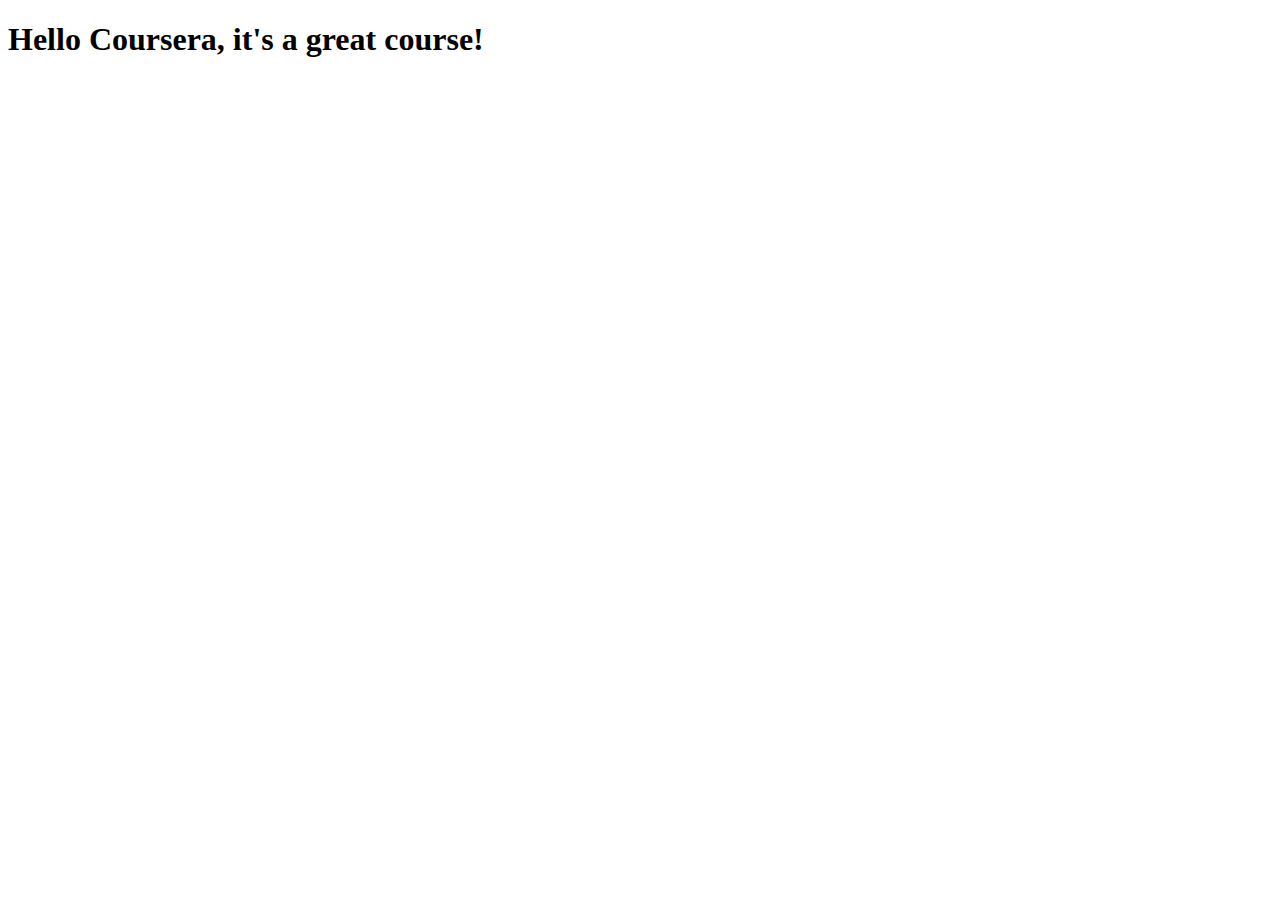
<file: index.html>
<!DOCTYPE html>
<html>
<head>
	<meta charset="utf-8">
	<meta name="viewport" content="width=device-width, initial-scale=1">
	<title>Hello Coursera!</title>
</head>
<body>
<h1>Hello Coursera, it's a great course!</h1>
</body>
</html>
</file>
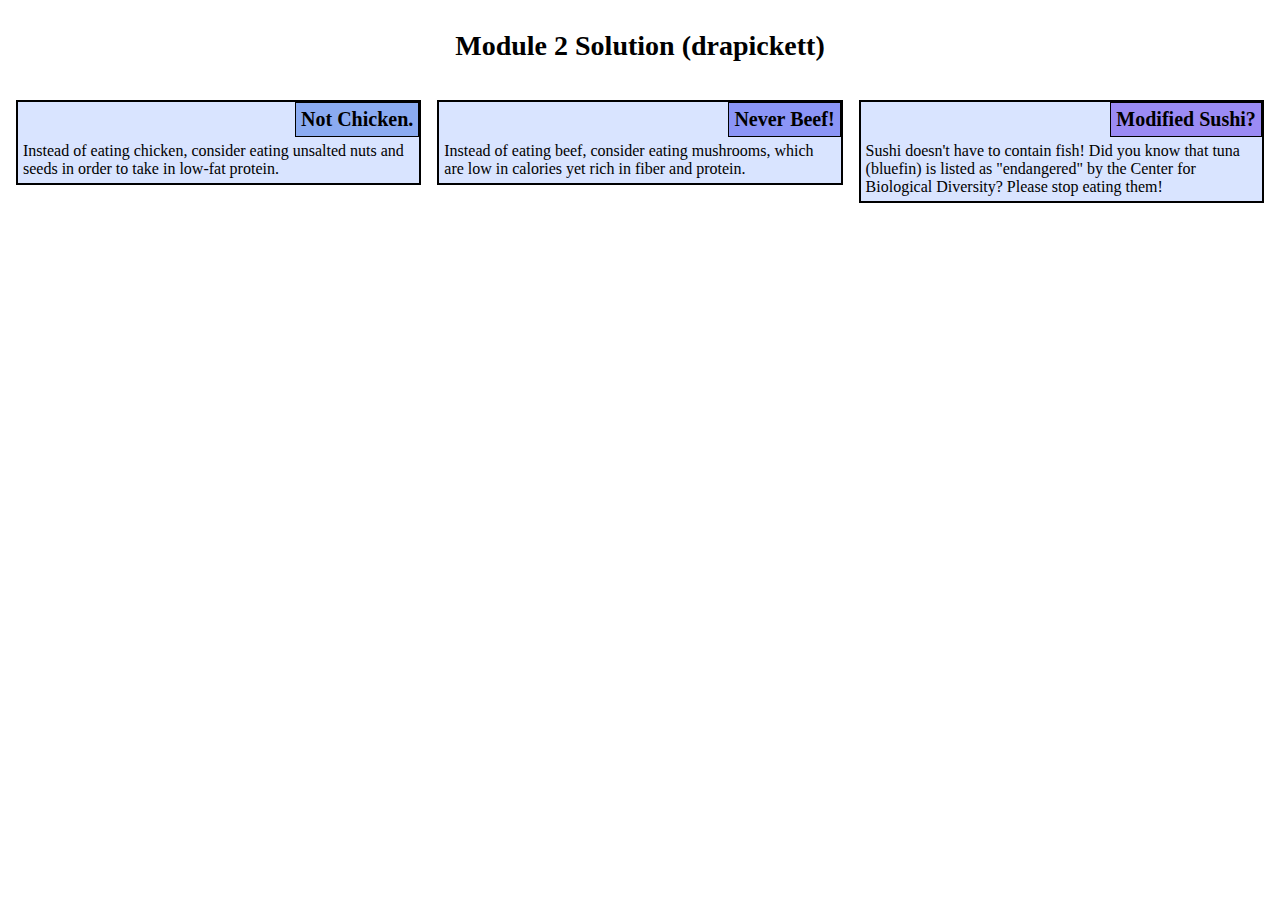
<file: Module_2_Solution/index.html>
<!DOCTYPE html>
<html>

<head>
	<meta charset="utf-8">
	<meta name="viewport" content="width=device-width, initial-scale=1">
	<title>pickett module 2 solution</title>
	<link rel="stylesheet" type="text/css" href="styles.css">
</head>

<body>
	<h1>Module 2 Solution (drapickett)</h1>


<div class="row">
<div class="column">
<div id="first">Instead of eating chicken, consider eating unsalted nuts and seeds in order to take in low-fat protein.
      <div id="second">Not Chicken.</div>
</div>
</div>
</div>

<div class="row">
<div class="column">
<div id="third">Instead of eating beef, consider eating mushrooms, which are low in calories yet rich in fiber and protein.<div id="fourth">Never Beef!</div>
</div>
</div>
</div>

<div class="row">
<div class="column">
<div id="fifth">Sushi doesn't have to contain fish! Did you know that tuna (bluefin) is listed as "endangered" by the Center for Biological Diversity? Please stop eating them!<div id="sixth">Modified Sushi?</div>
</div>
</div>
</div>

</body>
</html>
</file>
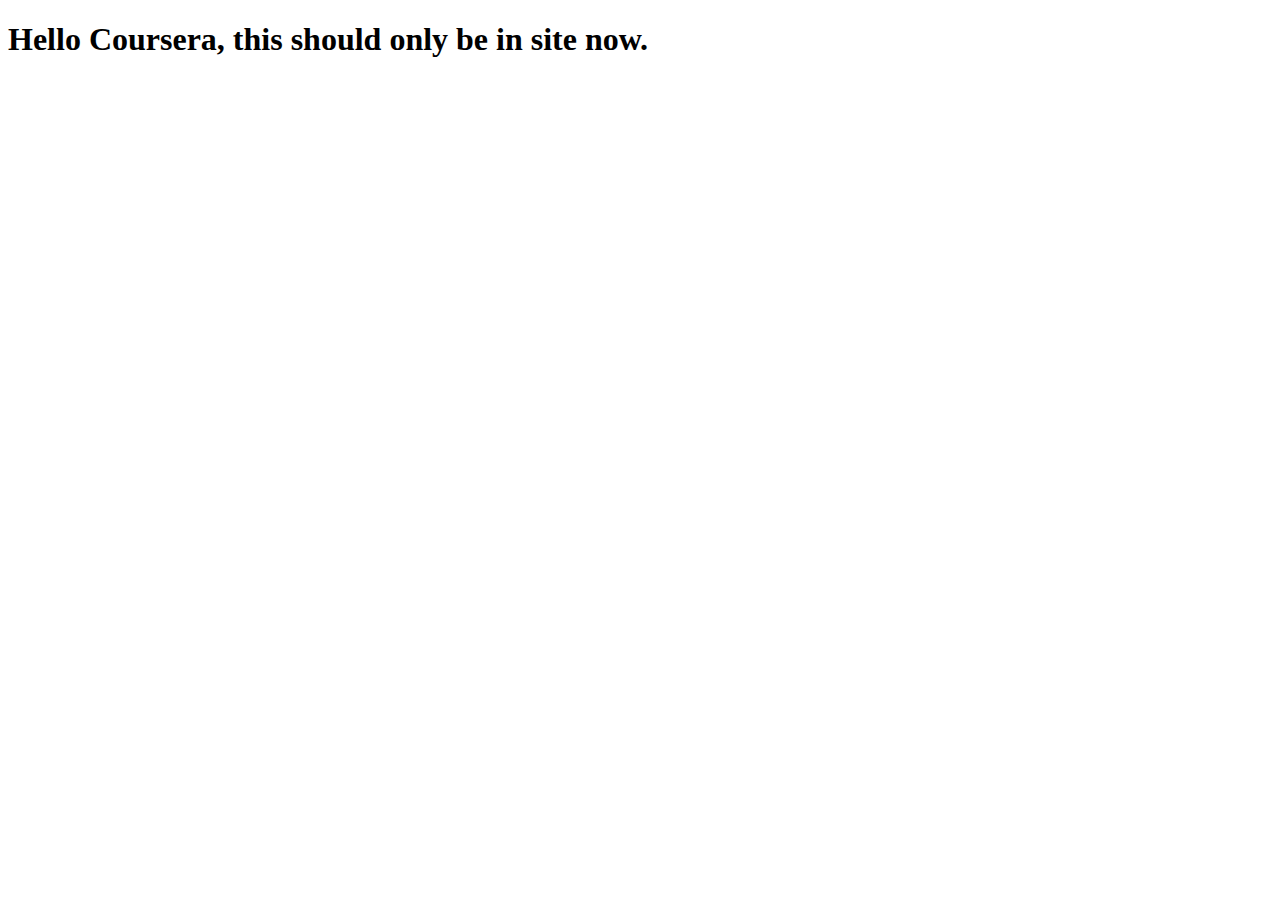
<file: site/index.html>
<!DOCTYPE html>
<html>
<head>
	<meta charset="utf-8">
	<meta name="viewport" content="width=device-width, initial-scale=1">
	<title>Hello Coursera!</title>
</head>
<body>
<h1>Hello Coursera, this should only be in site now.</h1>
</body>
</html>
</file>
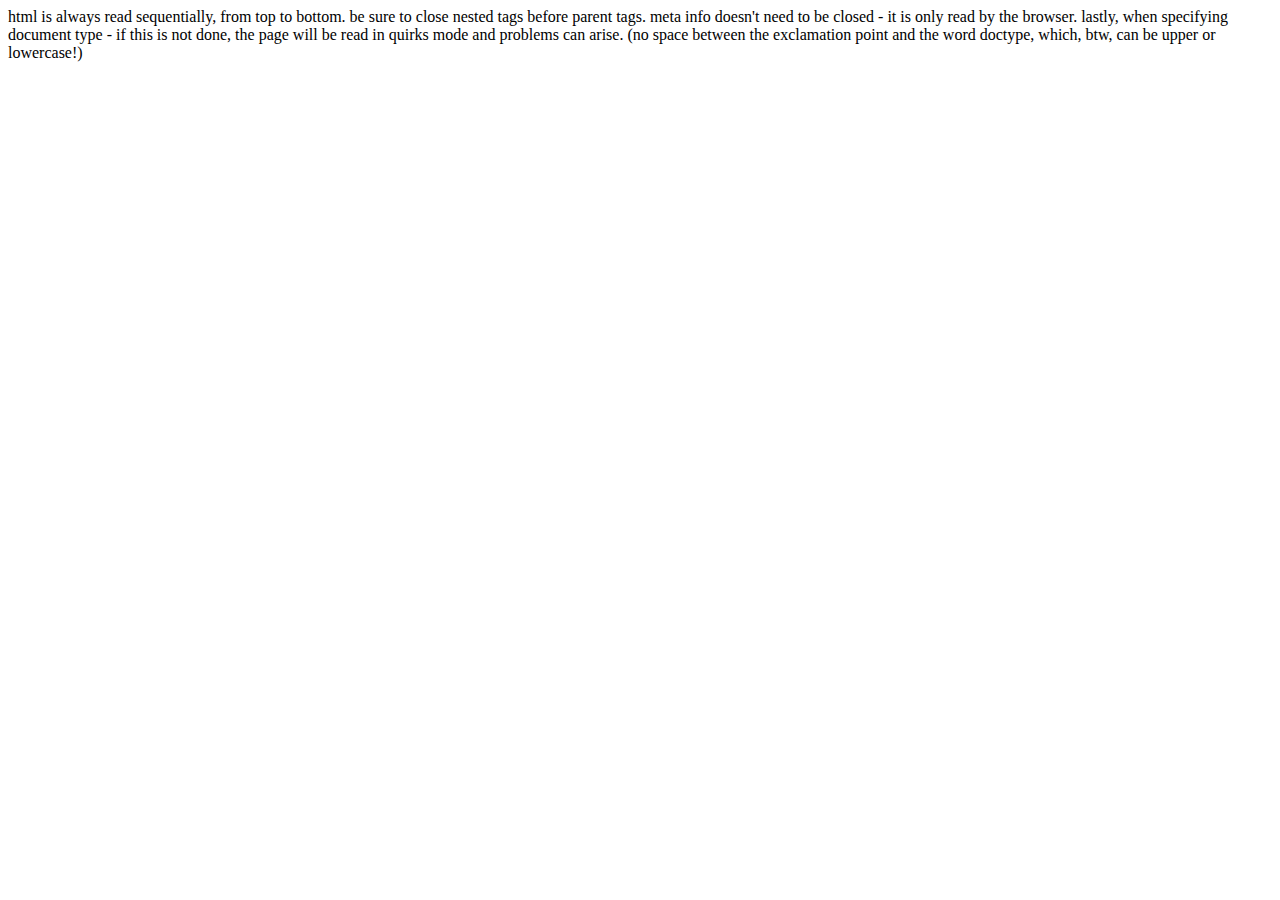
<file: site/CW1L4Practice.html>
<!DOCTYPE html>
<html>
<head>
	<meta charset="utf-8">
	<meta name="viewport" content="width=device-width, initial-scale=1">
	<title>HTML Doc Structure Rules</title>
</head>
<body>
html is always read sequentially, from top to bottom. be sure to close nested tags before parent tags. meta info doesn't need to be closed - it is only read by the browser. lastly, when specifying document type - if this is not done, the page will be read in quirks mode and problems can arise. (no space between the exclamation point and the word doctype, which, btw, can be upper or lowercase!)
</body>
</html>
</file>
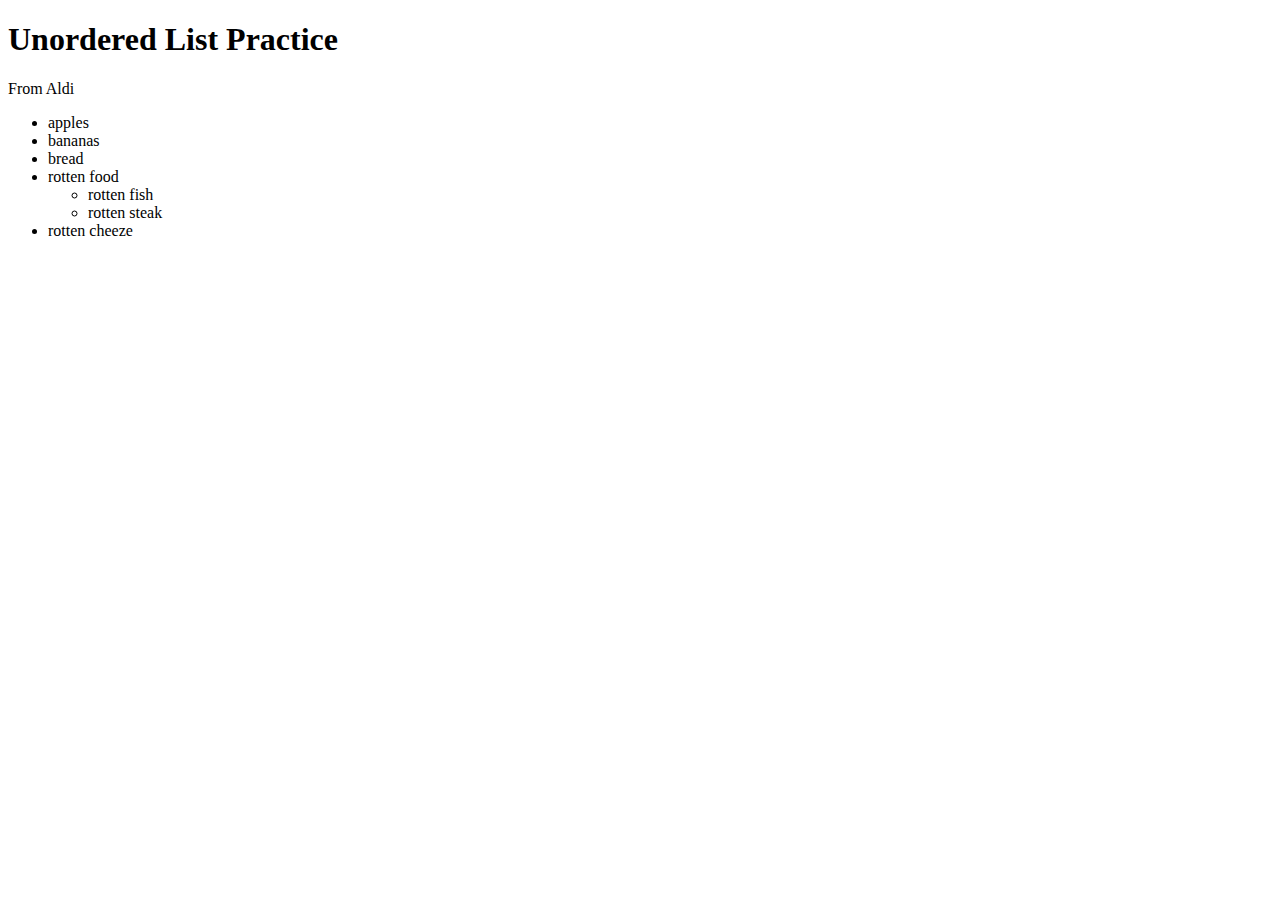
<file: site/Unordered_List_Practice.html>
<!DOCTYPE html>
<html lang= "en">
<head>
	<meta charset="utf-8">
	<meta name="viewport" content="width=device-width, initial-scale=1">
	<title>Unordered List Practice</title>
</head>

<h1>Unordered List Practice</h1>
<div>

From Aldi
<ul>
	<li>apples</li>
	<li>bananas</li>
	<li>bread</li>
	<li>rotten food
		<ul>
			<li>rotten fish</li>
			<li>rotten steak</li>
		</ul>
	</li>
	<li>rotten cheeze</li>
</ul>
</html>
</file>
<file: Module_2_Solution/styles.css>
/* solution styles */
<style>
* {
  box-sizing: border-box;
}

h1 {
  font-family: "Rockwell", fantasy;
  font-size: 175%;
  margin: 30px 0;
  text-align: center;
}

#first {
border: 2px solid black;
background-color: #D9E4FF;
position: relative;
margin: 8px;
padding-top: 40px;
padding-right: 5px;
padding-left: 5px;
padding-bottom: 5px;
overflow-wrap: anywhere;
font-family: "Rockwell";
font-weight: normal;
font-size: 100%;
text-align: left;
}

#first #second {
border: 1px solid black;
background-color: #8BABF1; 
position: absolute;
top: 0px;
right: 0px;
padding: 5px;
overflow-wrap: anywhere;
font-family: "Rockwell";
font-size: 125%;
font-weight: bold;
font-size-adjust: relative;
color: black;
text-align: center;
}

#third {
border: 2px solid black;
background-color: #D9E4FF;
position: relative;
margin: 8px;
padding-top: 40px;
padding-right: 5px;
padding-left: 5px;
padding-bottom: 5px;
overflow-wrap: anywhere;
font-family: "Rockwell";
font-weight: normal;
font-size: 100%;
text-align: left;
}

#third #fourth{
border: 1px solid black;
background-color: #8B95F6; 
position: absolute;
top: 0px;
right: 0px;
padding: 5px;
overflow-wrap: anywhere;
font-family: "Rockwell";
font-size: 125%;
font-weight: bold;
font-size-adjust: relative;
color: black;
text-align: center;
}

#fifth {
border: 2px solid black;
background-color: #D9E4FF;
position: relative;
margin: 8px;
padding-top: 40px;
padding-right: 5px;
padding-left: 5px;
padding-bottom: 5px;
overflow-wrap: anywhere;
font-family: "Rockwell";
font-weight: normal;
font-size: 100%;
text-align: left;
}

#fifth #sixth{
border: 1px solid black;
background-color: #9B8BF4;  
position: absolute;
top: 0px;
right: 0px;
padding: 5px;
font-family: "Rockwell";
font-size: 125%;
font-weight: bold;
font-size-adjust: relative;
color: black;
text-align: center;
}


/* Desktop: Layout - three columns */
  .column {
  float: left;
  width: 33.33%;
  }
}


/* Clear floats after the columns */
.row:after {
  content: "";
  display: table;
  clear: both;
}


/* Tablet: Responsive Layout - two columns */
@media screen and (max-width: 991px) {
  .column {
    width: 50%;
  }
}

/* Mobile: Responsive Layout - one column stack */
@media screen and (max-width: 767px) {
  .column {
    width: 100%;
  }
}

</style>
</file>
